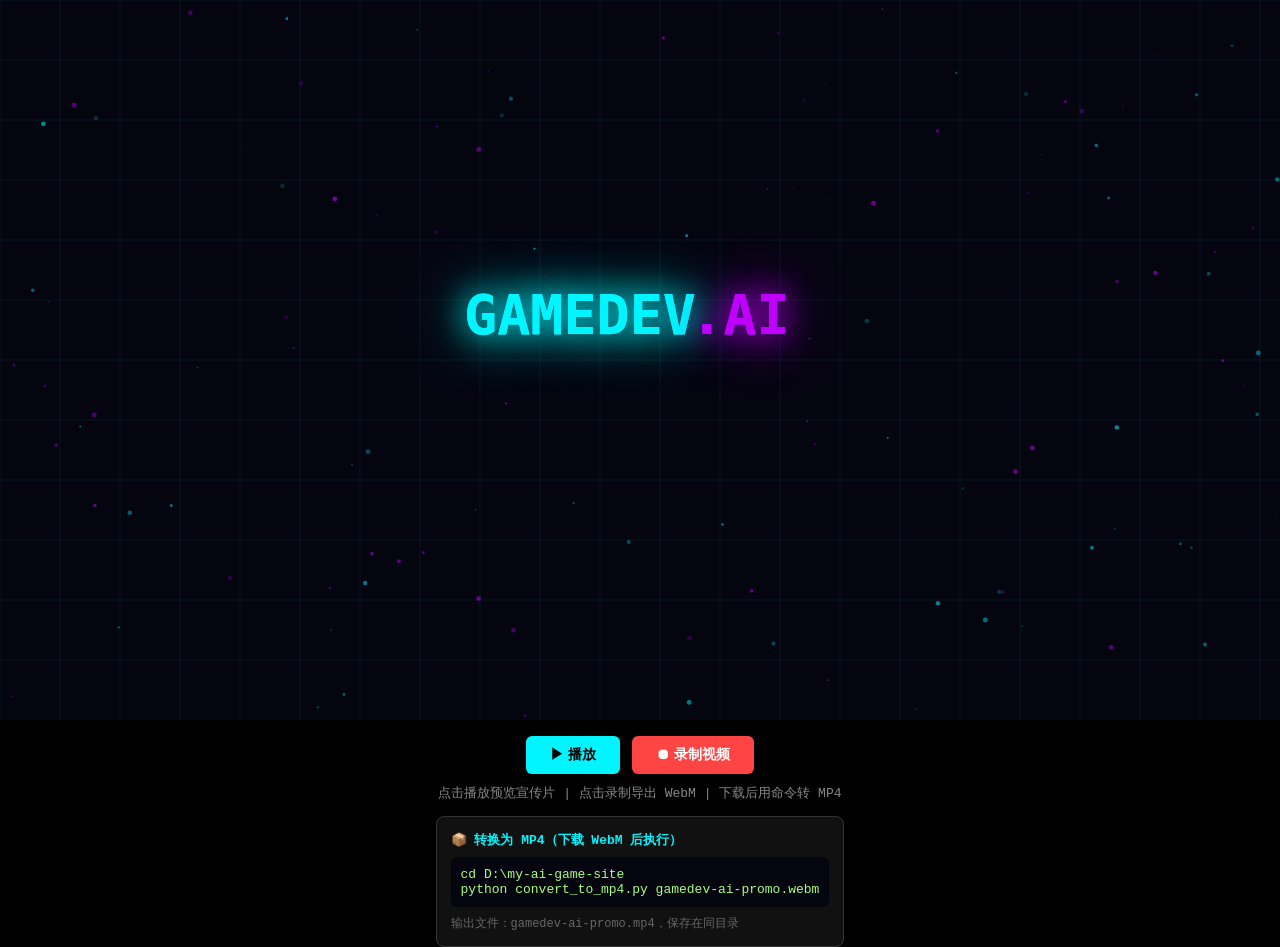
<file: promo.html>
<!DOCTYPE html>
<html lang="zh-CN">
<head>
<meta charset="UTF-8">
<title>GameDev AI - 宣传片</title>
<style>
* { margin:0; padding:0; box-sizing:border-box; }
body { background:#000; display:flex; flex-direction:column; align-items:center; justify-content:center; min-height:100vh; font-family:monospace; }
canvas { display:block; max-width:100%; }
.controls { margin-top:16px; display:flex; gap:12px; }
button {
  padding:10px 24px; border:none; border-radius:6px; font-weight:bold; cursor:pointer; font-size:14px;
}
.btn-play { background:#00f5ff; color:#000; }
.btn-record { background:#ff4444; color:#fff; }
.btn-download { background:#00ff88; color:#000; display:none; }
.status { color:#888; font-size:13px; margin-top:10px; }
</style>
</head>
<body>

<canvas id="c" width="1280" height="720"></canvas>
<div class="controls">
  <button class="btn-play" onclick="togglePlay()">▶ 播放</button>
  <button class="btn-record" onclick="startRecord()">⏺ 录制视频</button>
  <button class="btn-download" id="dlBtn">⬇ 下载 WebM</button>
</div>
<div class="status" id="status">点击播放预览宣传片 | 点击录制导出 WebM | 下载后用命令转 MP4</div>
<div style="margin-top:14px; background:#111; border:1px solid #333; border-radius:8px; padding:14px; max-width:700px; text-align:left;">
  <div style="color:#00f5ff; font-size:13px; margin-bottom:8px; font-weight:bold;">📦 转换为 MP4（下载 WebM 后执行）</div>
  <code style="color:#a8ff78; font-size:13px; display:block; background:#050510; padding:10px; border-radius:6px;">
    cd D:\my-ai-game-site<br>
    python convert_to_mp4.py gamedev-ai-promo.webm
  </code>
  <div style="color:#666; font-size:12px; margin-top:8px;">输出文件：gamedev-ai-promo.mp4，保存在同目录</div>
</div>

<script>
const canvas = document.getElementById('c');
const ctx = canvas.getContext('2d');
const W = 1280, H = 720;

let frame = 0;
let playing = false;
let animId = null;
let totalFrames = 60 * 30; // 30秒 @60fps

// ===== 录制相关 =====
let mediaRecorder = null;
let recordedChunks = [];
let isRecording = false;

function startRecord() {
  if (isRecording) return;
  recordedChunks = [];
  const stream = canvas.captureStream(60);
  mediaRecorder = new MediaRecorder(stream, { mimeType: 'video/webm;codecs=vp9' });
  mediaRecorder.ondataavailable = e => { if (e.data.size > 0) recordedChunks.push(e.data); };
  mediaRecorder.onstop = () => {
    const blob = new Blob(recordedChunks, { type: 'video/webm' });
    const url = URL.createObjectURL(blob);
    const dlBtn = document.getElementById('dlBtn');
    dlBtn.style.display = 'inline-block';
    dlBtn.onclick = () => {
      const a = document.createElement('a');
      a.href = url; a.download = 'gamedev-ai-promo.webm'; a.click();
    };
    document.getElementById('status').textContent = '✅ 录制完成！点击「下载视频」保存';
    isRecording = false;
  };
  mediaRecorder.start();
  isRecording = true;
  frame = 0;
  playing = true;
  document.getElementById('status').textContent = '⏺ 录制中... 宣传片播放完毕后自动停止';
  if (animId) cancelAnimationFrame(animId);
  loop();
}

function togglePlay() {
  if (playing) {
    playing = false;
    if (animId) cancelAnimationFrame(animId);
    document.querySelector('.btn-play').textContent = '▶ 播放';
  } else {
    frame = 0;
    playing = true;
    document.querySelector('.btn-play').textContent = '⏸ 暂停';
    loop();
  }
}

function loop() {
  if (!playing) return;
  drawFrame(frame);
  frame++;
  if (frame >= totalFrames) {
    playing = false;
    document.querySelector('.btn-play').textContent = '▶ 重播';
    if (isRecording && mediaRecorder) {
      mediaRecorder.stop();
    }
    return;
  }
  animId = requestAnimationFrame(loop);
}

// ===== 工具函数 =====
function lerp(a, b, t) { return a + (b - a) * Math.max(0, Math.min(1, t)); }
function easeOut(t) { return 1 - Math.pow(1 - t, 3); }
function easeInOut(t) { return t < 0.5 ? 4*t*t*t : 1 - Math.pow(-2*t+2,3)/2; }
function progress(f, start, end) { return Math.max(0, Math.min(1, (f - start) / (end - start))); }

// ===== 粒子系统 =====
const particles = Array.from({length: 120}, () => ({
  x: Math.random() * W,
  y: Math.random() * H,
  vx: (Math.random() - 0.5) * 0.4,
  vy: (Math.random() - 0.5) * 0.4,
  r: Math.random() * 2 + 0.5,
  alpha: Math.random() * 0.5 + 0.1,
  color: Math.random() > 0.5 ? '#00f5ff' : '#bf00ff'
}));

function updateParticles() {
  particles.forEach(p => {
    p.x += p.vx; p.y += p.vy;
    if (p.x < 0) p.x = W; if (p.x > W) p.x = 0;
    if (p.y < 0) p.y = H; if (p.y > H) p.y = 0;
  });
}

function drawParticles(alpha = 1) {
  particles.forEach(p => {
    ctx.beginPath();
    ctx.arc(p.x, p.y, p.r, 0, Math.PI * 2);
    ctx.fillStyle = p.color;
    ctx.globalAlpha = p.alpha * alpha;
    ctx.fill();
  });
  ctx.globalAlpha = 1;
}

// ===== 网格背景 =====
function drawGrid(alpha) {
  ctx.globalAlpha = alpha * 0.15;
  ctx.strokeStyle = '#00f5ff';
  ctx.lineWidth = 0.5;
  const spacing = 60;
  for (let x = 0; x < W; x += spacing) {
    ctx.beginPath(); ctx.moveTo(x, 0); ctx.lineTo(x, H); ctx.stroke();
  }
  for (let y = 0; y < H; y += spacing) {
    ctx.beginPath(); ctx.moveTo(0, y); ctx.lineTo(W, y); ctx.stroke();
  }
  ctx.globalAlpha = 1;
}

// ===== 霓虹文字 =====
function neonText(text, x, y, size, color, alpha, blur = 20) {
  ctx.save();
  ctx.globalAlpha = alpha;
  ctx.font = `bold ${size}px 'Segoe UI', monospace`;
  ctx.textAlign = 'center';
  ctx.textBaseline = 'middle';
  ctx.shadowColor = color;
  ctx.shadowBlur = blur;
  ctx.fillStyle = color;
  ctx.fillText(text, x, y);
  ctx.shadowBlur = blur * 2;
  ctx.fillText(text, x, y);
  ctx.restore();
}

// ===== 打字机效果 =====
function typeText(text, x, y, size, color, alpha, charCount) {
  const shown = text.slice(0, Math.floor(charCount));
  neonText(shown + (charCount < text.length ? '|' : ''), x, y, size, color, alpha);
}

// ===== 场景定义 =====
// 场景1: 0-300帧 (0-5s) - 开场 Logo
// 场景2: 300-600帧 (5-10s) - AI生成展示
// 场景3: 600-900帧 (10-15s) - 迭代修改展示
// 场景4: 900-1200帧 (15-20s) - 内置游戏展示
// 场景5: 1200-1500帧 (20-25s) - 功能列表
// 场景6: 1500-1800帧 (25-30s) - 结尾CTA

function drawFrame(f) {
  updateParticles();

  // 背景
  ctx.fillStyle = '#050510';
  ctx.fillRect(0, 0, W, H);
  drawGrid(1);
  drawParticles(1);

  // ===== 场景1: 开场 Logo (0-300) =====
  if (f < 300) {
    const p1 = progress(f, 0, 60);
    const p2 = progress(f, 60, 180);
    const p3 = progress(f, 180, 280);
    const fadeOut = 1 - progress(f, 260, 300);

    // 光圈扩散
    const ringAlpha = easeOut(p1) * (1 - p1 * 0.3);
    for (let i = 0; i < 3; i++) {
      const r = easeOut(p1) * (300 + i * 80);
      ctx.beginPath();
      ctx.arc(W/2, H/2, r, 0, Math.PI * 2);
      ctx.strokeStyle = `rgba(0,245,255,${ringAlpha * (0.4 - i * 0.1)})`;
      ctx.lineWidth = 2;
      ctx.stroke();
    }

    // GAMEDEV 主标题
    const titleAlpha = easeOut(p2) * fadeOut;
    ctx.save();
    ctx.globalAlpha = titleAlpha;
    const scale = 0.5 + easeOut(p2) * 0.5;
    ctx.translate(W/2, H/2 - 40);
    ctx.scale(scale, scale);
    ctx.translate(-W/2, -(H/2 - 40));
    neonText('GAMEDEV', W/2 - 120, H/2 - 40, 110, '#00f5ff', 1, 30);
    neonText('.AI', W/2 + 200, H/2 - 40, 110, '#bf00ff', 1, 30);
    ctx.restore();

    // 副标题打字机
    const subAlpha = easeOut(p3) * fadeOut;
    const charCount = easeOut(p3) * 22;
    typeText('AI驱动的游戏生成平台', W/2, H/2 + 80, 32, '#e0e0ff', subAlpha, charCount);

    // 底部光线
    const lineAlpha = easeOut(p2) * fadeOut;
    const grad = ctx.createLinearGradient(W/2 - 400, 0, W/2 + 400, 0);
    grad.addColorStop(0, 'transparent');
    grad.addColorStop(0.5, `rgba(0,245,255,${lineAlpha * 0.8})`);
    grad.addColorStop(1, 'transparent');
    ctx.fillStyle = grad;
    ctx.fillRect(W/2 - 400, H/2 + 120, 800, 1);
  }

  // ===== 场景2: AI生成展示 (300-600) =====
  if (f >= 280 && f < 600) {
    const fadeIn = progress(f, 280, 340);
    const fadeOut = 1 - progress(f, 560, 600);
    const alpha = Math.min(fadeIn, fadeOut);

    // 标题
    neonText('🤖 AI 游戏生成器', W/2, 100, 42, '#00f5ff', alpha * easeOut(progress(f, 300, 380)));

    // 模拟输入框
    const boxAlpha = alpha * easeOut(progress(f, 340, 420));
    ctx.save();
    ctx.globalAlpha = boxAlpha;
    // 输入框背景
    ctx.fillStyle = '#0f0f2a';
    ctx.strokeStyle = 'rgba(0,245,255,0.4)';
    ctx.lineWidth = 1.5;
    roundRect(ctx, W/2 - 380, 160, 760, 80, 10);
    ctx.fill(); ctx.stroke();
    // 输入文字打字机
    const inputChars = progress(f, 360, 500) * 20;
    ctx.fillStyle = '#e0e0ff';
    ctx.font = '22px monospace';
    ctx.textAlign = 'left';
    ctx.fillText('> ' + '太空射击游戏，方向键控制飞船...'.slice(0, Math.floor(inputChars)), W/2 - 360, 208);
    ctx.restore();

    // 生成按钮
    const btnAlpha = alpha * easeOut(progress(f, 460, 520));
    ctx.save();
    ctx.globalAlpha = btnAlpha;
    const btnGrad = ctx.createLinearGradient(W/2 - 100, 0, W/2 + 100, 0);
    btnGrad.addColorStop(0, '#00f5ff');
    btnGrad.addColorStop(1, '#bf00ff');
    ctx.fillStyle = btnGrad;
    roundRect(ctx, W/2 - 100, 270, 200, 50, 8);
    ctx.fill();
    ctx.fillStyle = '#000';
    ctx.font = 'bold 20px monospace';
    ctx.textAlign = 'center';
    ctx.fillText('🚀 生成游戏', W/2, 302);
    ctx.restore();

    // 代码生成动画
    const codeAlpha = alpha * easeOut(progress(f, 500, 560));
    const codeLines = [
      'const canvas = document.getElementById("c");',
      'const ctx = canvas.getContext("2d");',
      'let player = { x: 400, y: 500, speed: 5 };',
      'let bullets = [], enemies = [], score = 0;',
      'function gameLoop() { update(); draw(); }',
      'requestAnimationFrame(gameLoop);',
    ];
    ctx.save();
    ctx.globalAlpha = codeAlpha;
    ctx.fillStyle = '#050510';
    ctx.strokeStyle = 'rgba(0,255,136,0.3)';
    ctx.lineWidth = 1;
    roundRect(ctx, W/2 - 380, 350, 760, 200, 10);
    ctx.fill(); ctx.stroke();
    const codeProgress = progress(f, 510, 580);
    codeLines.slice(0, Math.ceil(codeProgress * codeLines.length)).forEach((line, i) => {
      ctx.fillStyle = i % 2 === 0 ? '#a8ff78' : '#79c0ff';
      ctx.font = '16px Courier New, monospace';
      ctx.textAlign = 'left';
      ctx.fillText(line, W/2 - 360, 385 + i * 28);
    });
    ctx.restore();
  }

  // ===== 场景3: 迭代修改 (600-900) =====
  if (f >= 580 && f < 900) {
    const fadeIn = progress(f, 580, 640);
    const fadeOut = 1 - progress(f, 860, 900);
    const alpha = Math.min(fadeIn, fadeOut);

    neonText('🔁 多轮迭代修改', W/2, 100, 42, '#00ff88', alpha * easeOut(progress(f, 600, 680)));

    // 对话气泡序列
    const bubbles = [
      { role: 'user', text: '生成一个打砖块游戏', frame: 640 },
      { role: 'ai',   text: '✅ 已生成！包含挡板、砖块、得分...', frame: 700 },
      { role: 'user', text: '加快球速，增加生命值显示', frame: 760 },
      { role: 'ai',   text: '✅ 已修改！球速+30%，生命值❤❤❤', frame: 820 },
    ];

    bubbles.forEach((b, i) => {
      const bAlpha = alpha * easeOut(progress(f, b.frame, b.frame + 40));
      if (bAlpha <= 0) return;
      const isUser = b.role === 'user';
      const y = 180 + i * 110;
      const x = isUser ? W/2 - 300 : W/2 - 100;
      const w = 560;

      ctx.save();
      ctx.globalAlpha = bAlpha;
      ctx.fillStyle = isUser ? '#1a1a3e' : '#0a2a1a';
      ctx.strokeStyle = isUser ? 'rgba(0,245,255,0.4)' : 'rgba(0,255,136,0.4)';
      ctx.lineWidth = 1;
      roundRect(ctx, x, y, w, 70, 10);
      ctx.fill(); ctx.stroke();

      ctx.fillStyle = isUser ? '#00f5ff' : '#00ff88';
      ctx.font = 'bold 13px monospace';
      ctx.textAlign = 'left';
      ctx.fillText(isUser ? '👤 用户' : '🤖 AI', x + 14, y + 22);

      ctx.fillStyle = '#e0e0ff';
      ctx.font = '17px monospace';
      ctx.fillText(b.text, x + 14, y + 50);
      ctx.restore();
    });

    // 右侧"AI记住上下文"标注
    const tagAlpha = alpha * easeOut(progress(f, 820, 870));
    ctx.save();
    ctx.globalAlpha = tagAlpha;
    ctx.fillStyle = 'rgba(0,255,136,0.1)';
    ctx.strokeStyle = 'rgba(0,255,136,0.5)';
    ctx.lineWidth = 1;
    roundRect(ctx, W/2 + 280, 300, 260, 60, 8);
    ctx.fill(); ctx.stroke();
    ctx.fillStyle = '#00ff88';
    ctx.font = 'bold 15px monospace';
    ctx.textAlign = 'center';
    ctx.fillText('🧠 AI记住上下文', W/2 + 410, 325);
    ctx.fillStyle = '#aaa';
    ctx.font = '13px monospace';
    ctx.fillText('每次修改保留历史', W/2 + 410, 348);
    ctx.restore();
  }

  // ===== 场景4: 内置游戏展示 (900-1200) =====
  if (f >= 880 && f < 1200) {
    const fadeIn = progress(f, 880, 940);
    const fadeOut = 1 - progress(f, 1160, 1200);
    const alpha = Math.min(fadeIn, fadeOut);

    neonText('🎮 内置太空收集者', W/2, 100, 42, '#bf00ff', alpha * easeOut(progress(f, 900, 980)));

    // 模拟游戏画面
    const gameAlpha = alpha * easeOut(progress(f, 940, 1000));
    ctx.save();
    ctx.globalAlpha = gameAlpha;

    // 游戏框
    ctx.fillStyle = '#0a0a1a';
    ctx.strokeStyle = 'rgba(0,245,255,0.4)';
    ctx.lineWidth = 2;
    roundRect(ctx, W/2 - 320, 140, 640, 420, 12);
    ctx.fill(); ctx.stroke();

    // 背景星点
    ctx.fillStyle = 'rgba(255,255,255,0.3)';
    for (let i = 0; i < 40; i++) {
      ctx.fillRect(((i * 137 + f * 0.5) % 620) + W/2 - 310, ((i * 97 + f * 0.3) % 400) + 150, 1, 1);
    }

    // 玩家飞船（动态移动）
    const px = W/2 + Math.sin(f * 0.04) * 150;
    const py = 480;
    ctx.shadowColor = '#00f5ff'; ctx.shadowBlur = 15;
    ctx.fillStyle = '#00f5ff';
    ctx.beginPath();
    ctx.moveTo(px, py - 20); ctx.lineTo(px + 18, py + 20);
    ctx.lineTo(px, py + 10); ctx.lineTo(px - 18, py + 20);
    ctx.closePath(); ctx.fill();
    ctx.shadowBlur = 0;

    // 星星收集物
    for (let i = 0; i < 5; i++) {
      const sx = W/2 - 250 + i * 130;
      const sy = 220 + Math.sin(f * 0.05 + i) * 20;
      const pulse = Math.sin(f * 0.08 + i) * 3;
      const grad = ctx.createRadialGradient(sx, sy, 0, sx, sy, 12 + pulse);
      grad.addColorStop(0, `hsl(${40 + i * 15}, 100%, 60%)`);
      grad.addColorStop(1, 'transparent');
      ctx.beginPath(); ctx.arc(sx, sy, 12 + pulse, 0, Math.PI * 2);
      ctx.fillStyle = grad; ctx.fill();
    }

    // 敌人
    for (let i = 0; i < 3; i++) {
      const ex = W/2 - 180 + i * 180;
      const ey = 300 + ((f * 1.5 + i * 80) % 200);
      ctx.fillStyle = '#ff4444'; ctx.shadowColor = '#ff0000'; ctx.shadowBlur = 8;
      ctx.fillRect(ex - 14, ey - 14, 28, 28); ctx.shadowBlur = 0;
    }

    // HUD
    ctx.fillStyle = '#00f5ff'; ctx.font = 'bold 16px monospace'; ctx.textAlign = 'left';
    ctx.fillText('分数: ' + (f - 900) * 2, W/2 - 310, 170);
    ctx.fillStyle = '#ff6666';
    ctx.fillText('❤ ❤ ❤', W/2 + 200, 170);

    ctx.restore();

    // 控制说明
    const ctrlAlpha = alpha * easeOut(progress(f, 1060, 1120));
    neonText('⌨️ 方向键移动  |  收集星星  |  躲避敌人', W/2, 600, 22, '#8888aa', ctrlAlpha, 8);
  }

  // ===== 场景5: 功能列表 (1200-1500) =====
  if (f >= 1180 && f < 1500) {
    const fadeIn = progress(f, 1180, 1240);
    const fadeOut = 1 - progress(f, 1460, 1500);
    const alpha = Math.min(fadeIn, fadeOut);

    neonText('✨ 全部功能', W/2, 90, 46, '#00f5ff', alpha * easeOut(progress(f, 1200, 1260)));

    const features = [
      { icon: '🤖', title: 'AI 游戏生成', desc: '自然语言描述，一键生成完整游戏代码', color: '#00f5ff', frame: 1240 },
      { icon: '🔁', title: '多轮迭代修改', desc: 'AI记住上下文，反复优化，像Trae一样', color: '#00ff88', frame: 1290 },
      { icon: '🎮', title: '内置经典游戏', desc: '太空收集者，可直接玩，也可AI优化', color: '#bf00ff', frame: 1340 },
      { icon: '📝', title: '代码编辑器', desc: '查看/修改生成代码，实时预览效果', color: '#ff8c00', frame: 1390 },
      { icon: '⚡', title: '零框架依赖', desc: '纯原生HTML5+JS，轻量快速', color: '#ffff00', frame: 1430 },
    ];

    features.forEach((feat, i) => {
      const fAlpha = alpha * easeOut(progress(f, feat.frame, feat.frame + 40));
      if (fAlpha <= 0) return;

      const col = i % 3;
      const row = Math.floor(i / 3);
      const x = W/2 - 500 + col * 340;
      const y = 150 + row * 180;

      ctx.save();
      ctx.globalAlpha = fAlpha;
      ctx.fillStyle = '#0f0f2a';
      ctx.strokeStyle = feat.color + '44';
      ctx.lineWidth = 1.5;
      roundRect(ctx, x, y, 300, 140, 10);
      ctx.fill(); ctx.stroke();

      ctx.font = '36px monospace';
      ctx.textAlign = 'left';
      ctx.fillText(feat.icon, x + 16, y + 50);

      ctx.fillStyle = feat.color;
      ctx.font = 'bold 18px monospace';
      ctx.fillText(feat.title, x + 60, y + 42);

      ctx.fillStyle = '#8888aa';
      ctx.font = '14px monospace';
      // 自动换行
      const words = feat.desc;
      ctx.fillText(words.slice(0, 18), x + 16, y + 80);
      ctx.fillText(words.slice(18), x + 16, y + 100);
      ctx.restore();
    });
  }

  // ===== 场景6: 结尾CTA (1500-1800) =====
  if (f >= 1480) {
    const fadeIn = progress(f, 1480, 1560);
    const alpha = easeOut(fadeIn);

    // 光晕背景
    const radGrad = ctx.createRadialGradient(W/2, H/2, 0, W/2, H/2, 500);
    radGrad.addColorStop(0, `rgba(0,245,255,${alpha * 0.08})`);
    radGrad.addColorStop(0.5, `rgba(191,0,255,${alpha * 0.05})`);
    radGrad.addColorStop(1, 'transparent');
    ctx.fillStyle = radGrad;
    ctx.fillRect(0, 0, W, H);

    // 主标题
    const titleAlpha = alpha * easeOut(progress(f, 1520, 1600));
    ctx.save();
    ctx.globalAlpha = titleAlpha;
    ctx.font = 'bold 90px monospace';
    ctx.textAlign = 'center';
    ctx.textBaseline = 'middle';
    const grad = ctx.createLinearGradient(W/2 - 300, 0, W/2 + 300, 0);
    grad.addColorStop(0, '#00f5ff');
    grad.addColorStop(0.5, '#ffffff');
    grad.addColorStop(1, '#bf00ff');
    ctx.fillStyle = grad;
    ctx.shadowColor = '#00f5ff';
    ctx.shadowBlur = 40;
    ctx.fillText('GAMEDEV.AI', W/2, H/2 - 80);
    ctx.restore();

    // 副标题
    const subAlpha = alpha * easeOut(progress(f, 1580, 1650));
    neonText('用 AI 生成你的游戏', W/2, H/2 + 20, 36, '#e0e0ff', subAlpha, 15);

    // 访问地址
    const urlAlpha = alpha * easeOut(progress(f, 1640, 1700));
    neonText('http://127.0.0.1:9090', W/2, H/2 + 100, 28, '#00f5ff', urlAlpha, 20);

    // 底部光线
    const lineAlpha = alpha * easeOut(progress(f, 1700, 1760));
    const lineGrad = ctx.createLinearGradient(W/2 - 500, 0, W/2 + 500, 0);
    lineGrad.addColorStop(0, 'transparent');
    lineGrad.addColorStop(0.3, `rgba(0,245,255,${lineAlpha})`);
    lineGrad.addColorStop(0.7, `rgba(191,0,255,${lineAlpha})`);
    lineGrad.addColorStop(1, 'transparent');
    ctx.fillStyle = lineGrad;
    ctx.fillRect(W/2 - 500, H/2 + 150, 1000, 2);

    // 闪烁粒子爆炸
    if (f > 1600) {
      const burstProgress = progress(f, 1600, 1800);
      for (let i = 0; i < 20; i++) {
        const angle = (i / 20) * Math.PI * 2 + f * 0.01;
        const r = burstProgress * 350;
        const px = W/2 + Math.cos(angle) * r;
        const py = H/2 + Math.sin(angle) * r * 0.4;
        ctx.beginPath();
        ctx.arc(px, py, 3, 0, Math.PI * 2);
        ctx.fillStyle = i % 2 === 0 ? '#00f5ff' : '#bf00ff';
        ctx.globalAlpha = (1 - burstProgress) * alpha;
        ctx.fill();
      }
      ctx.globalAlpha = 1;
    }
  }

  // 帧数/进度条
  ctx.fillStyle = 'rgba(0,245,255,0.3)';
  ctx.fillRect(0, H - 3, (f / totalFrames) * W, 3);
}

// ===== 圆角矩形工具 =====
function roundRect(ctx, x, y, w, h, r) {
  ctx.beginPath();
  ctx.moveTo(x + r, y);
  ctx.lineTo(x + w - r, y);
  ctx.quadraticCurveTo(x + w, y, x + w, y + r);
  ctx.lineTo(x + w, y + h - r);
  ctx.quadraticCurveTo(x + w, y + h, x + w - r, y + h);
  ctx.lineTo(x + r, y + h);
  ctx.quadraticCurveTo(x, y + h, x, y + h - r);
  ctx.lineTo(x, y + r);
  ctx.quadraticCurveTo(x, y, x + r, y);
  ctx.closePath();
}

// 初始绘制第一帧
drawFrame(0);
</script>
</body>
</html>
</file>
